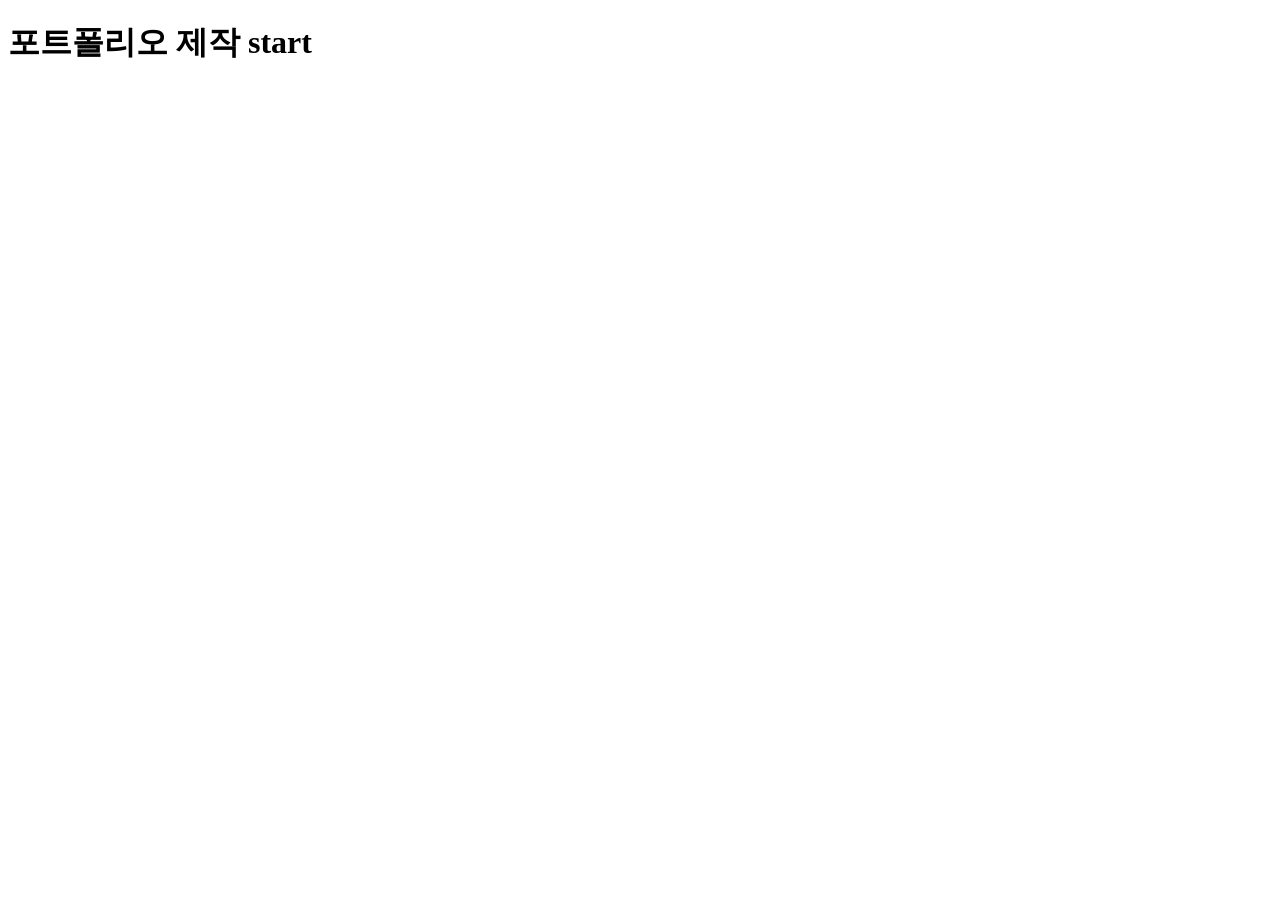
<file: main.html>
<!DOCTYPE html>
<html lang="en">
<head>
  <meta charset="UTF-8">
  <meta http-equiv="X-UA-Compatible" content="IE=edge">
  <meta name="viewport" content="width=device-width, initial-scale=1.0">
  <title>portfolio</title>
</head>
<body>
  <h1>포트폴리오 제작 start</h1>
</body>
</html>
</file>
